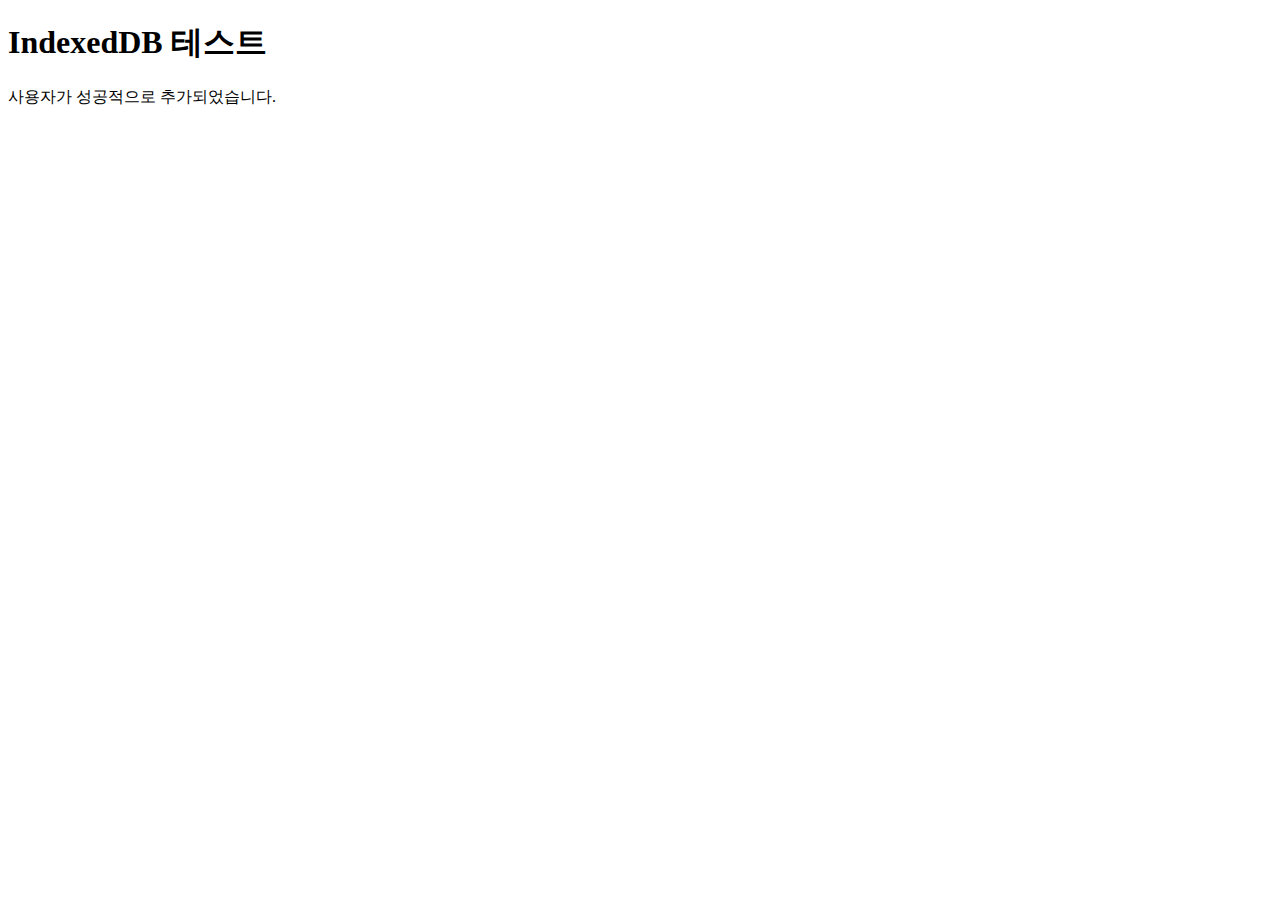
<file: IndexedDB/index.html>
<!DOCTYPE html>
<html lang="ko">
<head>
    <meta charset="UTF-8">
    <meta name="viewport" content="width=device-width, initial-scale=1.0">
    <title>IndexedDB 테스트</title>
</head>
<body>
    <h1>IndexedDB 테스트</h1>
    <div id="result"></div>
    <script src="test.js"></script>
</body>
</html>
</file>
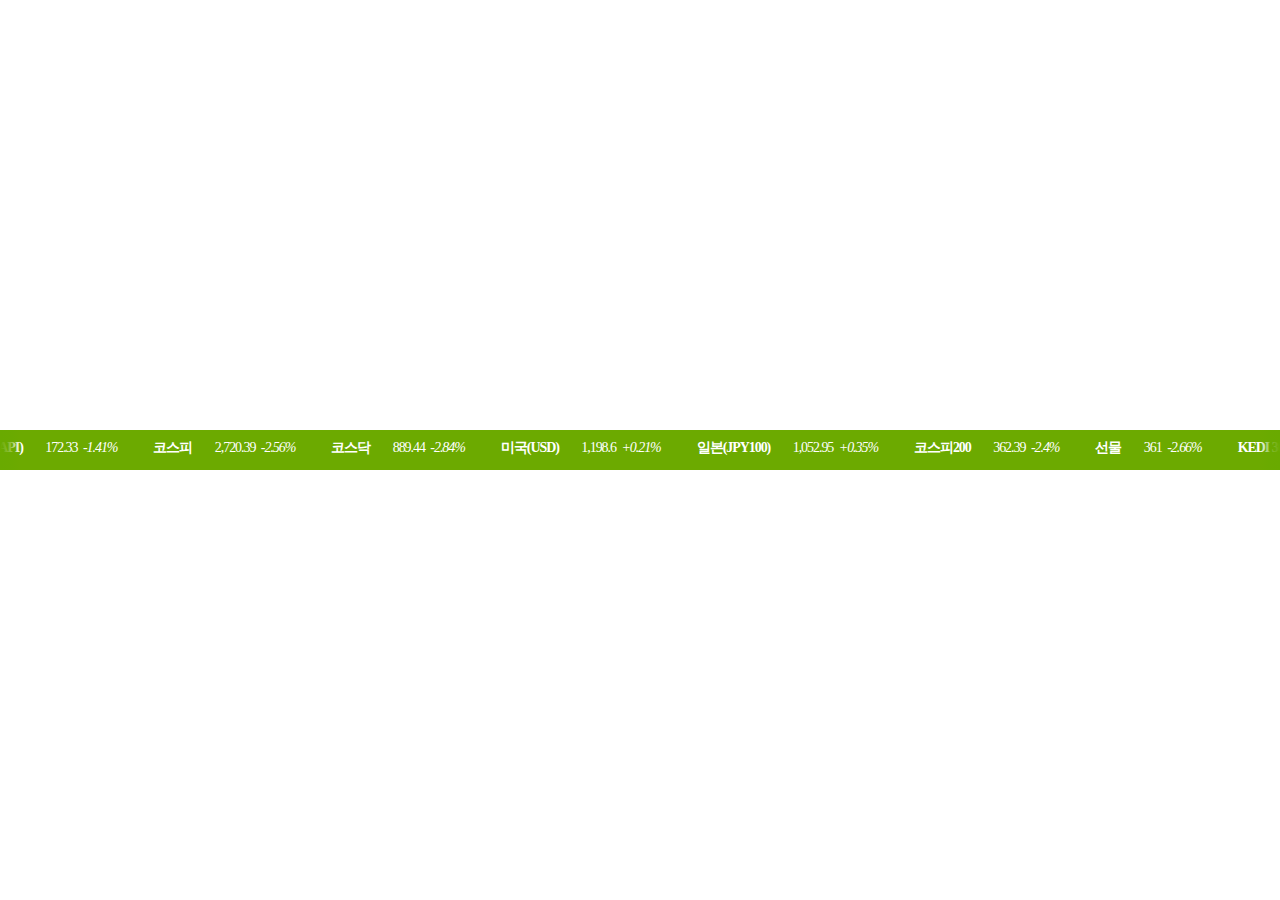
<file: rollingBannerJS.html>
<!DOCTYPE html>
<html lang="en">
<head>
    <meta charset="UTF-8">
    <meta http-equiv="X-UA-Compatible" content="IE=edge">
    <meta name="viewport" content="width=device-width, initial-scale=1.0">
    <title>Rolling Banner Javascript Version</title>
    <link rel="stylesheet" href="rollingBannerJS.css">
    <script>
        //DOM 생성 후
		var originalID, cloneID; //인터벌 포인터
        window.addEventListener('DOMContentLoaded', function(){

			//롤링 배너 복제본 생성
            let roller = document.querySelector('.roller');
            roller.id = 'roller1';

            let clone = roller.cloneNode(true);
            clone.id = 'roller2';
            document.querySelector('.wrap').appendChild(clone); //부착

			//원본, 복제본 배너 위치 지정
            document.querySelector('#roller1').style.left = '0px';
            document.querySelector('#roller2').style.left = document.querySelector('.roller ul').offsetWidth+'px';

			//클래스 할당
            roller.classList.add('original');
            clone.classList.add('clone');

			//인터벌 메서드로 애니메이션 생성
            let rollerWidth = document.querySelector('.roller ul').offsetWidth;//회전 배너 너비값
			let betweenDistance = 1;//이동 크기 - 정수여야 함

			//롤링 시작
			function startRoller(){
				originalID = window.setInterval(betweenRollCallback, parseInt(1000/100), betweenDistance, document.querySelector('#roller1'));
				cloneID = window.setInterval(betweenRollCallback, parseInt(1000/100), betweenDistance, document.querySelector('#roller2'));
			}

			//롤링 정지
			function stopRoller(){
				clearInterval(originalID);
				clearInterval(cloneID);
			}

            //마우스 호버시 롤링이 멈추었다 벗어나면 다시 롤링이 되도록 처리
			document.getElementById('roller1').addEventListener('mouseover',()=>{stopRoller()});
			document.getElementById('roller2').addEventListener('mouseover',()=>{stopRoller()});
			document.getElementById('roller1').addEventListener('mouseout',()=>{startRoller()});
			document.getElementById('roller2').addEventListener('mouseout',()=>{startRoller()});

			//인터벌 애니메이션 함수(공용)
			function betweenRollCallback(d, roller){
				let left = parseInt(roller.style.left);
				roller.style.left = (left - d)+'px';//이동
				//조건부 위치 리셋
				if(rollerWidth + (left - d) <= 0){
					roller.style.left = rollerWidth+'px';
				}
			}

			startRoller();//롤링 초기화
        });
    </script>
</head>
<body>
	<div class="container">
		<div class="rollingbanner">
			<div class="wrap">
				<div class="roller">
					<ul>
						<li class="kapi">
							<a href="#">
								<strong class="name">농수산물(KAPI)</strong>
								<span class="status down">
									<span class="num">172.33</span>
									<span class="rate"><em>-1.41%</em></span>
								</span>
							</a>
						</li>
						<li class="kospi">
							<a href="#">
								<strong class="name">코스피</strong>
								<span class="status down">
									<span class="num">2,720.39</span>
									<span class="rate"><em>-2.56%</em></span>
								</span>
							</a>
						</li>
						<li class="kosdaq">
							<a href="#">
								<strong class="name">코스닥</strong>
								<span class="status down">
									<span class="num">889.44</span>
									<span class="rate"><em>-2.84%</em></span>
								</span>
							</a>
						</li>
						<li class="USDKRW">
							<a href="#">
								<strong class="name">미국(USD)</strong>
								<span class="status up">
									<span class="num">1,198.6</span>
									<span class="rate"><em>+0.21%</em></span>
								</span>
							</a>
						</li>
						<li class="JPYKRW">
							<a href="#">
								<strong class="name">일본(JPY100)</strong>
								<span class="status up">
									<span class="num">1,052.95</span>
									<span class="rate"><em>+0.35%</em></span>
								</span>
							</a>
						</li>
						<li class="kospi200">
							<a href="#">
								<strong class="name">코스피200</strong>
								<span class="status down">
									<span class="num">362.39</span>
									<span class="rate"><em>-2.4%</em></span>
								</span>
							</a>
						</li>
						<li class="future">
							<a href="#">
								<strong class="name">선물</strong>
								<span class="status down">
									<span class="num">361</span>
									<span class="rate"><em>-2.66%</em></span>
								</span>
							</a>
						</li>
						<li class="esg30">
							<a href="#">
								<strong class="name">KEDI 30</strong>
								<span class="status down">
									<span class="num">2,557.11</span>
									<span class="rate"><em>-2.27%</em></span>
								</span>
							</a>
						</li>
						<li class="kovax15">
							<a href="#">
								<strong class="name">KEDI KOVAX15</strong>
								<span class="status down">
									<span class="num">610.56</span>
									<span class="rate"><em>--0.24%</em></span>
								</span>
							</a>
						</li>
						<li class="EURKRW">
							<a href="#">
								<strong class="name">유로(EUR)</strong>
								<span class="status up">
									<span class="num">1,355.85</span>
									<span class="rate"><em>+0.09%</em></span>
								</span>
							</a>
						</li>
					</ul>
				</div>
			</div>
		</div>
	</div>
</body>
</html>
</file>
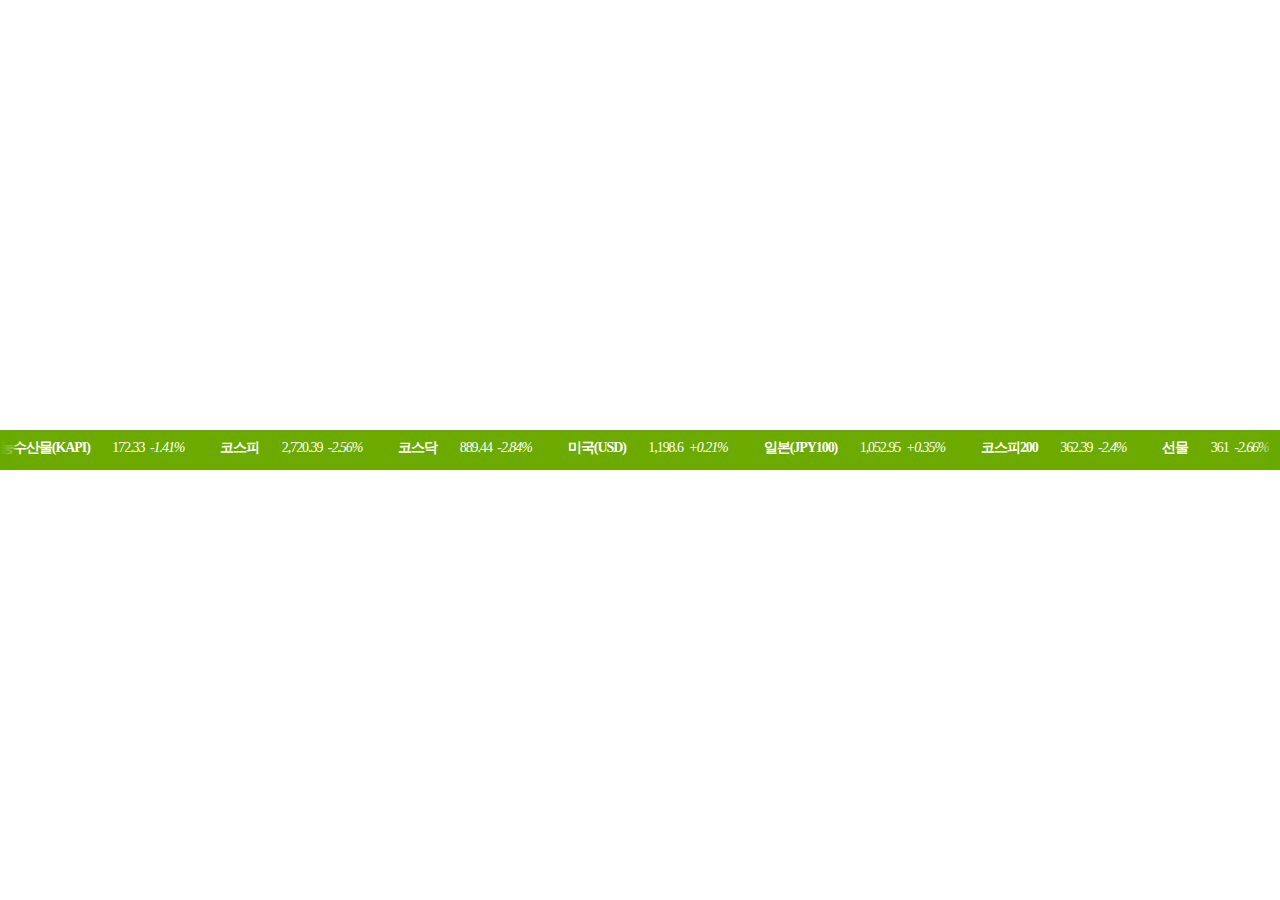
<file: rollingBannerKF.html>
<!DOCTYPE html>
<html lang="en">
<head>
    <meta charset="UTF-8">
    <meta http-equiv="X-UA-Compatible" content="IE=edge">
    <meta name="viewport" content="width=device-width, initial-scale=1.0">
    <title>Rolling Banner Keyframes Version</title>
    <link rel="stylesheet" href="rollingBannerKF.css">
    <script>
        //DOM 생성 후
        window.addEventListener('DOMContentLoaded', function(){

            let roller = document.querySelector('.roller');
            roller.id = 'roller1';

            let clone = roller.cloneNode(true);
            clone.id = 'roller2';
            document.querySelector('.wrap').appendChild(clone);

            document.querySelector('#roller1').style.left = '0px';
            document.querySelector('#roller2').style.left = document.querySelector('.roller ul').offsetWidth+'px';

            roller.classList.add('original');
            clone.classList.add('clone');
        });
    </script>
</head>
<body>
	<div class="container">
		<div class="rollingbanner">
			<div class="wrap">
				<div class="roller">
					<ul>
						<li class="kapi">
							<a href="#">
								<strong class="name">농수산물(KAPI)</strong>
								<span class="status down">
									<span class="num">172.33</span>
									<span class="rate"><em>-1.41%</em></span>
								</span>
							</a>
						</li>
						<li class="kospi">
							<a href="#">
								<strong class="name">코스피</strong>
								<span class="status down">
									<span class="num">2,720.39</span>
									<span class="rate"><em>-2.56%</em></span>
								</span>
							</a>
						</li>
						<li class="kosdaq">
							<a href="#">
								<strong class="name">코스닥</strong>
								<span class="status down">
									<span class="num">889.44</span>
									<span class="rate"><em>-2.84%</em></span>
								</span>
							</a>
						</li>
						<li class="USDKRW">
							<a href="#">
								<strong class="name">미국(USD)</strong>
								<span class="status up">
									<span class="num">1,198.6</span>
									<span class="rate"><em>+0.21%</em></span>
								</span>
							</a>
						</li>
						<li class="JPYKRW">
							<a href="#">
								<strong class="name">일본(JPY100)</strong>
								<span class="status up">
									<span class="num">1,052.95</span>
									<span class="rate"><em>+0.35%</em></span>
								</span>
							</a>
						</li>
						<li class="kospi200">
							<a href="#">
								<strong class="name">코스피200</strong>
								<span class="status down">
									<span class="num">362.39</span>
									<span class="rate"><em>-2.4%</em></span>
								</span>
							</a>
						</li>
						<li class="future">
							<a href="#">
								<strong class="name">선물</strong>
								<span class="status down">
									<span class="num">361</span>
									<span class="rate"><em>-2.66%</em></span>
								</span>
							</a>
						</li>
						<li class="esg30">
							<a href="#">
								<strong class="name">KEDI 30</strong>
								<span class="status down">
									<span class="num">2,557.11</span>
									<span class="rate"><em>-2.27%</em></span>
								</span>
							</a>
						</li>
						<li class="kovax15">
							<a href="#">
								<strong class="name">KEDI KOVAX15</strong>
								<span class="status down">
									<span class="num">610.56</span>
									<span class="rate"><em>--0.24%</em></span>
								</span>
							</a>
						</li>
						<li class="EURKRW">
							<a href="#">
								<strong class="name">유로(EUR)</strong>
								<span class="status up">
									<span class="num">1,355.85</span>
									<span class="rate"><em>+0.09%</em></span>
								</span>
							</a>
						</li>
					</ul>
				</div>
			</div>
		</div>
	</div>
</body>
</html>
</file>
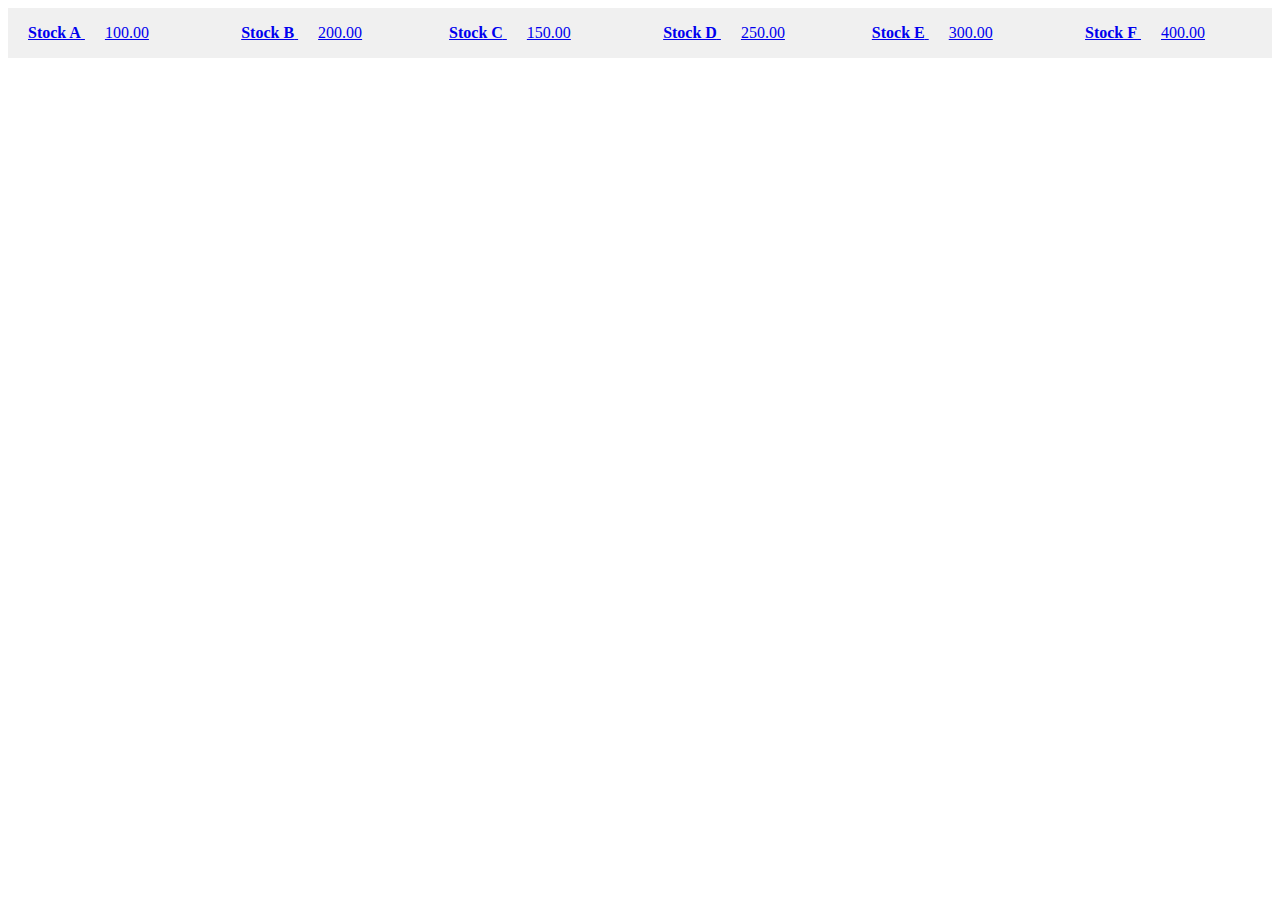
<file: rollingBannerTest.html>
<!DOCTYPE html>
<html lang="en">
<head>
    <meta charset="UTF-8">
    <meta name="viewport" content="width=device-width, initial-scale=1.0">
    <title>Rolling Stock Ticker</title>
    <link rel="stylesheet" href="rollingBannerTest.css">
</head>
<body>
    <div class="container">
        <div class="rollingbanner">
            <div class="wrap">
                <div class="roller" id="roller">
                    <!-- JavaScript가 동적으로 리스트 항목을 생성합니다. -->
                </div>
            </div>
        </div>
    </div>
    <script src="rollingBannerTest.js"></script>
</body>
</html>
</file>
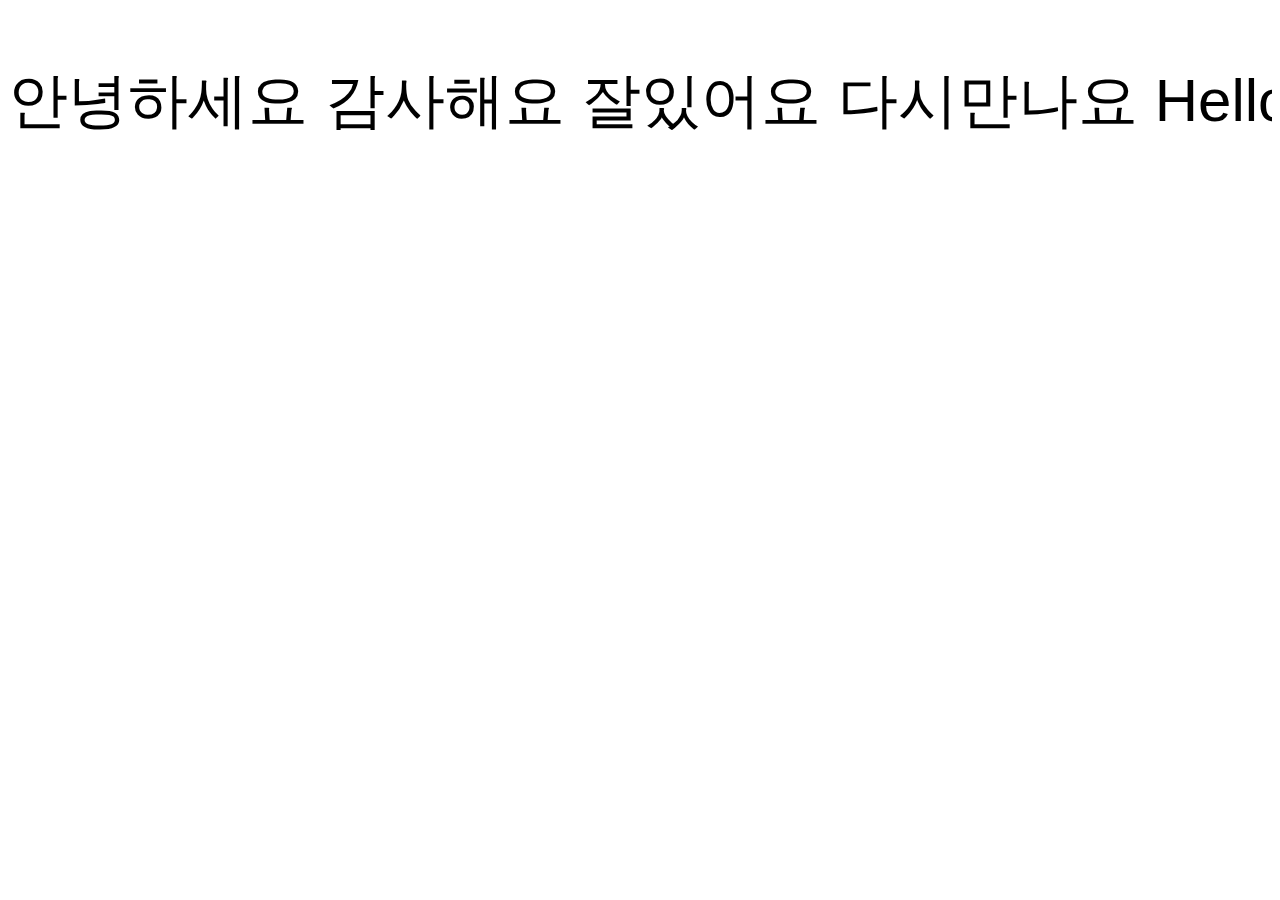
<file: 간단버전테스트.html>
<!DOCTYPE html>
<html lang="en">
<head>
  <meta charset="UTF-8">
  <meta name="viewport" content="width=device-width, initial-scale=1.0">
  <title>Document</title>
  <link rel="stylesheet" href="simpleVerTest.css
  ">
</head>
<body>
  <div class="animated-title">
    <div class="track">
      <div class="content">
        
        안녕하세요&nbsp;감사해요&nbsp;잘있어요&nbsp;다시만나요&nbsp;Hello&nbsp;Thankyou&nbsp;Goodbye&nbsp;SeeyouTomorowy

      </div>
    </div>
  </div>
</body>
</html>
</file>
<file: rollingBannerJS.css>
html, body{
  width: 100%;
  height: 100%;
  padding: 0;
  margin: 0;
}
.container{
  display: flex;
  height: 100%;
  justify-content: center;
  align-items: center;
}

.rollingbanner{
  width: 100%;
  height: 40px;
  font-size: .875rem;
  color: #fff;
  letter-spacing: -.075em;
  background-color: rgb(108, 170, 0);
}
.rollingbanner a{
  color: #fff;
  text-decoration: none;
  white-space: nowrap;
}
.rollingbanner > .wrap{
  position: relative;
  width: 100%;
  height: 40px;
  margin: 0 auto;
  box-sizing: border-box;
  overflow: hidden;
}
.wrap::before{
  content:'';
  position: absolute;
  top: 0;
  left: 0;
  width: 20px;
  height: 100%;
  z-index: 1;
  background: linear-gradient(to right, rgb(105, 170, 0) 0%, rgba(105,170,0,0.75) 51%, rgba(105,170,0,0) 100%);
}
.wrap::after{
  content:'';
  position: absolute;
  top: 0;
  right: 0;
  width: 20px;
  height: 100%;
  z-index: 1;
  background: linear-gradient(to right, rgba(105, 170, 0, 0) 0%, rgba(105,170,0,0.75) 51%, rgba(105,170,0,1) 100%);
}

.roller{
  position: absolute;
  height: 100%;
}
.roller > ul{
  margin: 0;
  list-style: none;
  padding: 9px 0;
  display: flex;
  flex-flow: row nowrap;
  align-items: center;
}
.roller > ul > li{
  padding-right: 30px;
}
.roller > ul > li span{
  padding-right: 3px;
}
.roller > ul > li .status {
  position: relative;
  padding-left: 20px;
}
</file>
<file: rollingBannerKF.css>
html, body{
  width: 100%;
  height: 100%;
  padding: 0;
  margin: 0;
}
.container{
  display: flex;
  height: 100%;
  justify-content: center;
  align-items: center;
}

/* 배너 컨테이너 */
.rollingbanner{
  width: 100%;
  height: 40px;
  font-size: .875rem;
  color: #fff;
  letter-spacing: -.075em;
  background-color: rgb(108, 170, 0);
}
.rollingbanner a{
  color: #fff;
  text-decoration: none;
  white-space: nowrap;
}
.rollingbanner > .wrap{
  position: relative;
  width: 100%;
  height: 40px;
  margin: 0 auto;
  box-sizing: border-box;
  overflow: hidden;
}
.wrap::before{
  content:'';
  position: absolute;
  top: 0;
  left: 0;
  width: 20px;
  height: 100%;
  z-index: 1;
  background: linear-gradient(to right, rgb(105, 170, 0) 0%, rgba(105,170,0,0.75) 51%, rgba(105,170,0,0) 100%);
}
.wrap::after{
  content:'';
  position: absolute;
  top: 0;
  right: 0;
  width: 20px;
  height: 100%;
  z-index: 1;
  background: linear-gradient(to right, rgba(105, 170, 0, 0) 0%, rgba(105,170,0,0.75) 51%, rgba(105,170,0,1) 100%);
}

/* 애니메이션하는 요소 */
.roller{
  position: absolute;
  height: 100%;
}
.roller > ul{
  margin: 0;
  list-style: none;
  padding: 9px 0;
  display: flex;
  flex-flow: row nowrap;
  align-items: center;
}
.roller > ul > li{
  padding-right: 30px;
}
.roller > ul > li span{
  padding-right: 3px;
}
.roller > ul > li .status {
  position: relative;
  padding-left: 20px;
}


/* 애니메이션 */
.roller.original{
  animation: 66s linear 0s infinite normal forwards running rollingleft1;
}
.roller.clone{
  animation: 66s linear 0s infinite normal none running rollingleft2;
}

.roller.original:hover {
  animation-play-state: paused;
}

@keyframes rollingleft1 { /* 원본용 */
  0% {
      transform: translateX(0);
  }
  50% {
      transform: translateX(-100%);
  }
  50.01%{
      transform: translateX(100%);
  }
  100%{
      transform: translateX(0);
  }
}

@keyframes rollingleft2 { /* 클론용 */
  0% {
      transform: translateX(0);
  }
  100% {
      transform: translateX(-200%);
  }
}
</file>
<file: rollingBannerTest.css>
.container {
  overflow: hidden;
  width: 100%;
  background-color: #f0f0f0;
  color: #000;
}

.rollingbanner {
  position: relative;
  width: 100%;
  height: 50px;
  line-height: 50px;
}

.wrap {
  position: relative;
  width: 100%;
  height: 100%;
  overflow: hidden;
}

.roller {
  display: flex;
  width: 200%; /* 두 개의 리스트를 포함할 수 있도록 너비를 설정 */
  animation: scroll 20s linear infinite;
}

.roller > ul {
  display: flex;
  padding: 0;
  margin: 0;
  list-style: none;
  width: 50%; /* 각 리스트의 너비를 50%로 설정 */
}

.roller > ul > li {
  display: inline-block;
  padding: 0 20px;
}

.roller > ul > li .status {
  position: relative;
  padding-left: 20px;
}

@keyframes scroll {
  0% {
      transform: translateX(0);
  }
  100% {
      transform: translateX(-50%);
  }
}

/* 애니메이션을 멈추는 클래스 */
.paused {
  animation-play-state: paused;
}
</file>
<file: simpleVerTest.css>
/* 움직이는 텍스트 */
.animated-title {
  font-size:60px; 
  font-family:'Raleway',Sans-serif; 
  font-weight:300; 
  position: relative; 
  width: 100%;
  max-width:100%; 
  height: auto; 
  padding:100px 0; 
  overflow-x: hidden; 
  overflow-y: hidden; 
}

.animated-title .track {
  position: absolute; 
  white-space: nowrap;
  will-change: transform;
  animation: marquee 1s linear infinite; 
}

@keyframes marquee {
  from { transform: translateX(0); }
  to { transform: translateX(-50%); }
}

@media (hover: hover) and (min-width: 700px) {
  .animated-title .content { 
    -webkit-transform: translateY(calc(100% - 8rem)); 
    transform: translateY(calc(100% - 8rem));
  }
}
</file>
